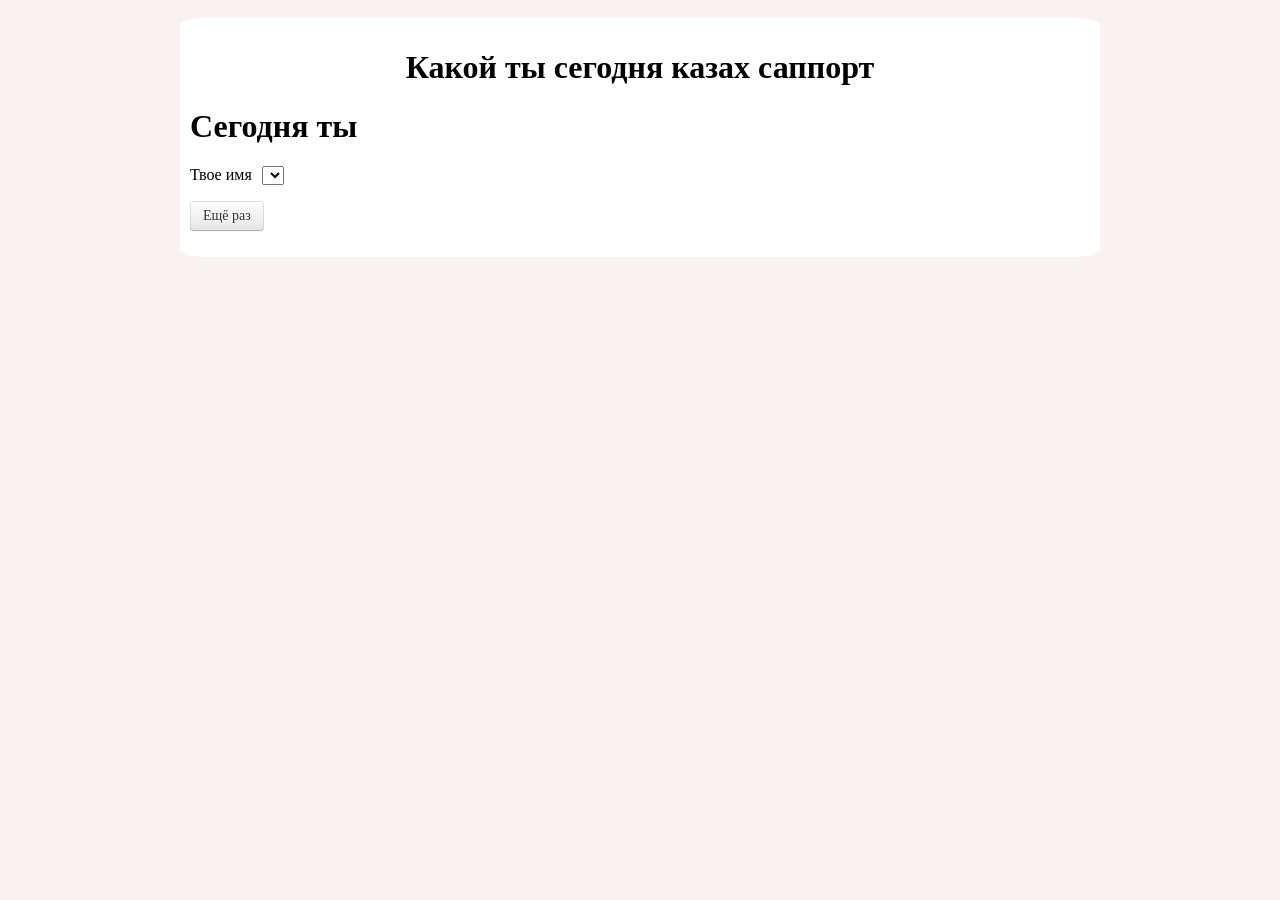
<file: index.html>
<!DOCTYPE html>
<html lang="ru">
<head>
    <meta charset="UTF-8">
    <meta http-equiv="X-UA-Compatible" content="IE=edge">
    <meta name="viewport" content="width=device-width, initial-scale=1.0">
    <link rel="stylesheet" href="style.css">
    <script src="https://yastatic.net/jquery/3.3.1/jquery.min.js"></script>
    <script src="script.js"></script>
    <title>Document</title>
</head>
<body>
    <div class="container">
        <div class="row form-horizontal">
    <h1 class="page-title">Какой ты сегодня казах саппорт</h1>
    <h1>Сегодня ты <span id="out"></span></h1>
            <div class="control-group">
                <label class="control-label" for="inputEmail">Твое имя</label>
                <div class="controls">
                    <select id="selectName">
                </select>
                </div>
            </div>
            <div class="control-group visually-hidden">
                <label class="control-label" for="inputPassword">Первая буква отчества</label>
                <div class="controls">
                    <select id="selectFather">
                </select>
                </div>
            </div>

            <div class="control-group visually-hidden">
                <label class="control-label" for="inputPassword">Пол</label>
                <div class="controls">
                    <select id="gender">
                    <option value="1">Мужской</option>
                    <option value="0">Женский</option>
                </select>
                </div>
            </div>

        </div>
        <div id="identity-content">



            <p><a class="btn" id="once-again" href="#">Ещё раз</a>
        </div>
    </div>
    
</body>
</html>
</file>
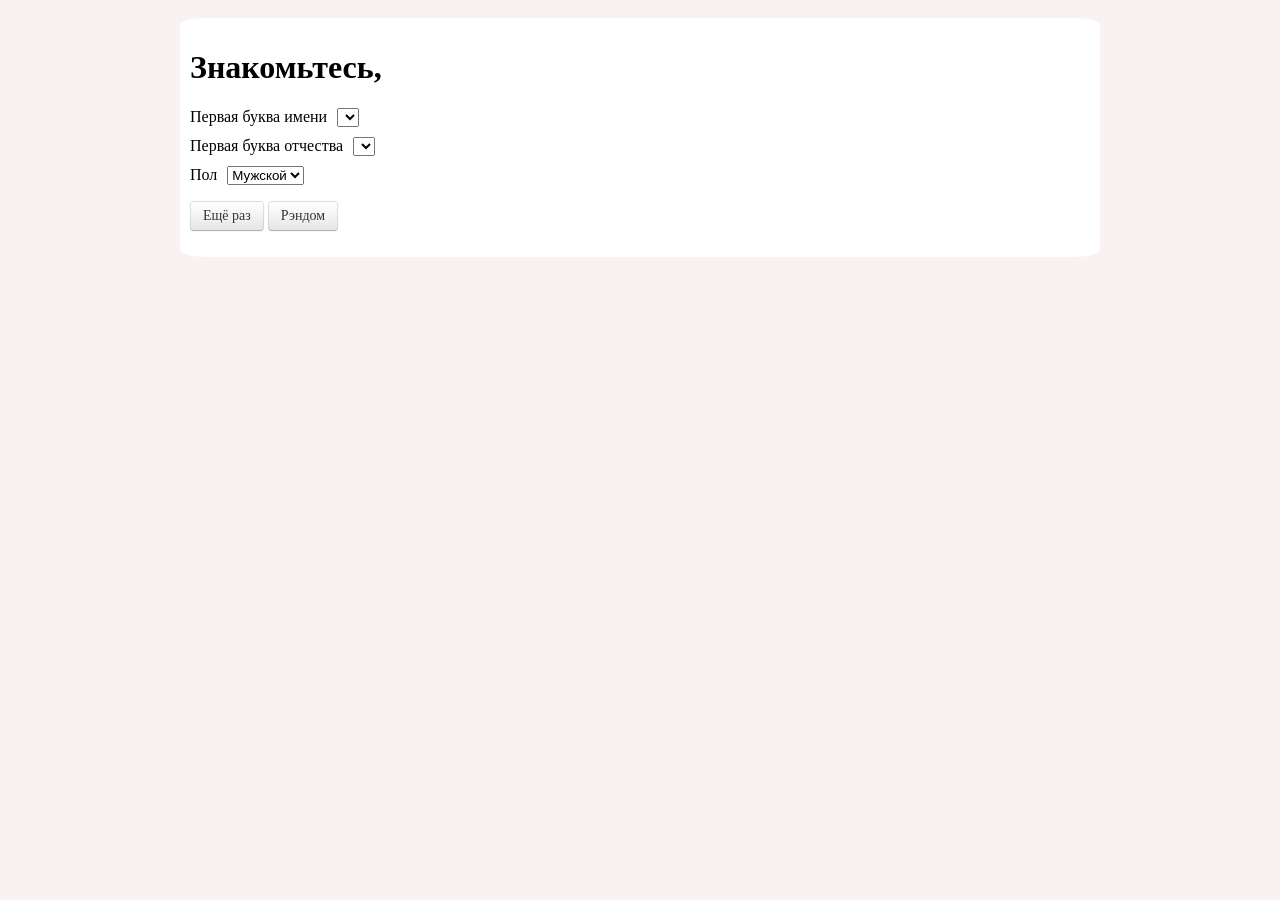
<file: Untitled-1.html>
<!DOCTYPE html>
<html lang="ru">
<head>
    <meta charset="UTF-8">
    <meta http-equiv="X-UA-Compatible" content="IE=edge">
    <meta name="viewport" content="width=device-width, initial-scale=1.0">
    <link rel="stylesheet" href="style.css">
    <script src="script.js"></script>
    <title>Document</title>
</head>
<body>
    <div class="container">
        <div class="row form-horizontal">

    <h1>Знакомьтесь, <span id="out"></span></h1>
            <div class="control-group">
                <label class="control-label" for="inputEmail">Первая буква имени</label>
                <div class="controls">
                    <select id="selectName">
                </select>
                </div>
            </div>
            <div class="control-group">
                <label class="control-label" for="inputPassword">Первая буква отчества</label>
                <div class="controls">
                    <select id="selectFather">
                </select>
                </div>
            </div>

            <div class="control-group">
                <label class="control-label" for="inputPassword">Пол</label>
                <div class="controls">
                    <select id="gender">
                    <option value="1">Мужской</option>
                    <option value="0">Женский</option>
                </select>
                </div>
            </div>

        </div>
        <div id="identity-content">



            <p><a class="btn" id="once-again" href="#">Ещё раз</a> <a class="btn" id="rand" href="#">Рэндом</a></p>
        </div>
    </div>

</body>
</html>
</file>
<file: style.css>
body {
  padding:10px 30px;
  background-color: rgb(248, 242, 242);
}
label {float:left; margin-right:10px}
.control-group { margin: 10px 0}
.btn {display: inline-block;
  text-decoration:none;
padding: 4px 12px;
margin-bottom: 0;
font-size: 14px;
line-height: 20px;
color: #333333;
text-align: center;
text-shadow: 0 1px 1px rgba(255, 255, 255, 0.75);
vertical-align: middle;
cursor: pointer;
background-color: #f5f5f5;
background-image: linear-gradient(to bottom, #ffffff, #e6e6e6);
background-repeat: repeat-x;
border: 1px solid #cccccc;
border-color: #e6e6e6 #e6e6e6 #bfbfbf;
border-color: rgba(0, 0, 0, 0.1) rgba(0, 0, 0, 0.1) rgba(0, 0, 0, 0.25);
border-bottom-color: #b3b3b3;
border-radius: 4px;
box-shadow: inset 0 1px 0 rgba(255, 255, 255, 0.2), 0 1px 2px rgba(0, 0, 0, 0.05);}

.page-title {
  text-align: center;
}

.container {
  width: 900px;
  margin: 0 auto; 
  background-color: white;
  height: 100%;
  border-radius: 3%;
  padding: 10px;
}

.visually-hidden {
  position: absolute;
  width: 1px;
  height: 1px;
  margin: -1px;
  border: 0;
  padding: 0;
  white-space: nowrap;
  clip-path: inset(100%);
  clip: rect(0 0 0 0);
  overflow: hidden;
}
</file>
